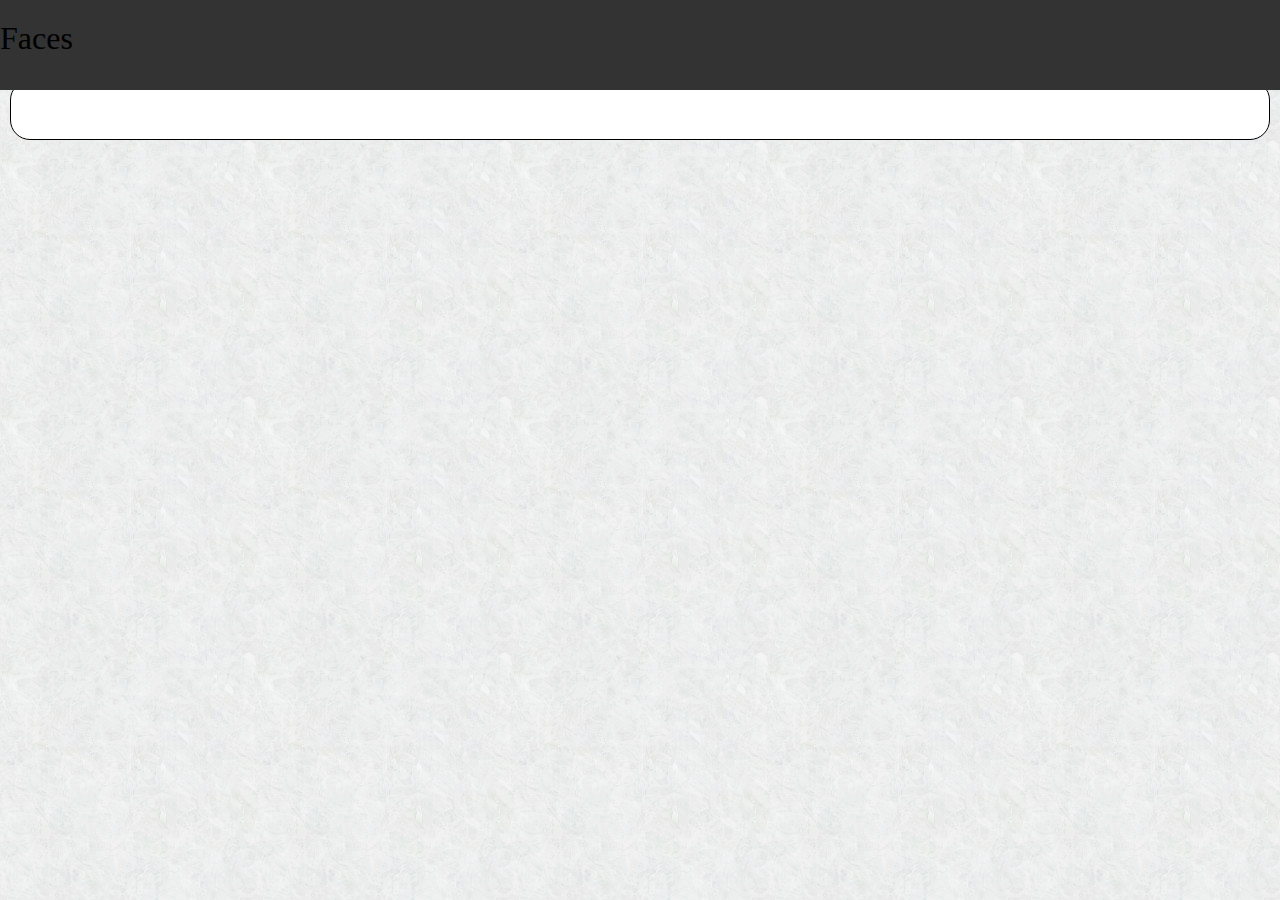
<file: templates/index.html>
<!DOCTYPE html>
<html>

<head>
  <title>Faces home</title>
  <script src="https://ajax.googleapis.com/ajax/libs/jquery/1.11.3/jquery.min.js"></script>
  <link rel="stylesheet" type="text/css" href="../stylesheets/style.css">
  <script src="../javascript/script.js"></script>
</head>

<body>
  <div class="topbar">
    <div id="gohome">Faces</div>
  </div>
    <ul>
      <li id="addCategory"><a>Add Category</a></li>
      <li id="tutorial"><a href="../templates/html">Tutorial</a></li>
    </ul>
    <div id="categoryForm">
        <form action="/" method='GET'>
          <div>
            <h1>Name your category</h1>
            <input type="text" name="categoryName" class="textbox">
              <div id="buttons">
                <div class="button">Create</div>
                <div class="button" id="exit">x</div>
              </div>
          </div>
        </form>
    </div>
</body>

</html>
</file>
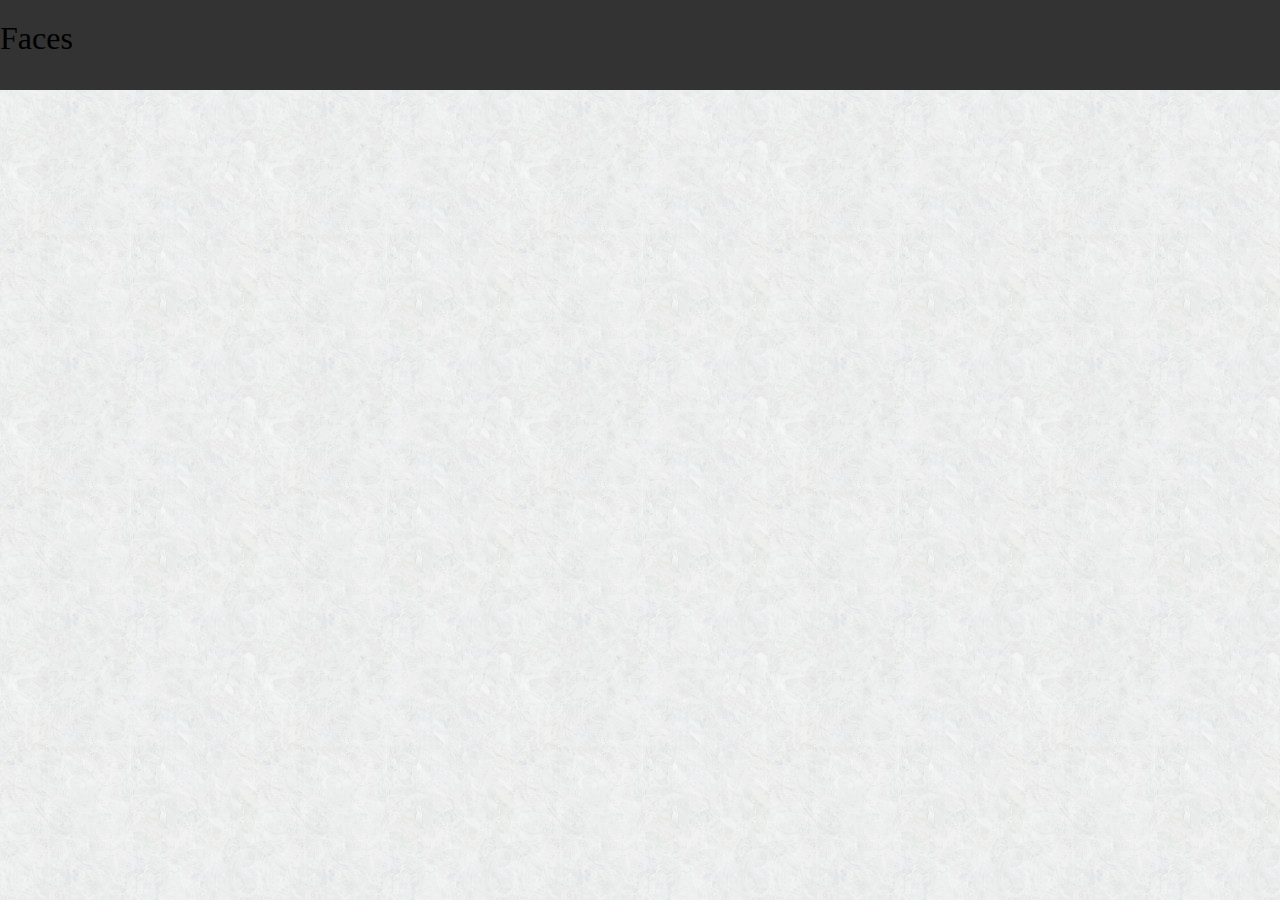
<file: templates/category.html>
<!DOCTYPE html>
<html>
<head>
  <title> [category name] </title>
  <script src="https://ajax.googleapis.com/ajax/libs/jquery/1.11.3/jquery.min.js"></script>
  <link rel="stylesheet" type="text/css" href="../stylesheets/style.css">
  <script src="../javascript/script.js"></script>
</head>
<body>
  <div class="topbar">
    <div id="gohome">Faces</div>
  </div>
  <ul>
    <li id="addPerson"><a>Add Person</a></li>
  </ul>
    <form action = '/category' method = "POST"  enctype="multipart/form-data">
      <div id="personForm">
        <div id="info">
          <h2> Add New Person </h2>
          <div> Name <input type = 'text' name = 'name' class="textbox"> </div>
          <div> Image <input type = 'file' name = 'image'> </div>
          <div> Paragraph <input type = 'text' name = 'paragraph' class="textbox"> </div>
          <div id="buttons">
            <div class="button">Create</div>
            <div class="button" id="exit">x</div>
          </div>
        </div>
      </div>
    </form>
</body>
</html>
</file>
<file: stylesheets/style.css>
ul {
    list-style-type: none;
    margin: 0;
    padding: 0;
}

.topbar {
  width: 100%;
  height: 90px;
  background-color: #333333;
  position: fixed;
  vertical-align: center;
  text-align: center;
  overflow: hidden;
  top:0px;
}


#gohome {
   float: left;
   font-size: 2em;
   font-family: 'Poiret One', cursive;
   padding-top: 20px;
   padding-right: 30px;
}

.navitem, .add {
  width: 65px;
  height: 100%;
  cursor: pointer;
  color: white;
  float: right;
  transition: background 0.1s ease;
  font-size: 16px;
  padding: 0px 20px;
  z-index: 1;
  vertical-align: middle;
  padding-top: 30px;
}

#tutorial {
  color: white;
}

.navitem:hover {
  background-color: #00A0A6;
}

.add {
  background-color: #00A0A6;
  cursor: pointer;
  border-radius: 20px;
  margin-top: 120px;
  position: relative;
  right: 30px;
  padding: 20px;
  height: 40px;
  text-align: center;
  padding-top: 20px;
  z-index: -1;
}

.add:hover {
  background-color: #00C5CD;
}


a {
  text-decoration: none;
  color: inherit;
}

body {
  margin: auto;
  text-decoration: none;
  width: 100%;
  background-image: url("../resources/background_texture.jpg");
  font-family: arial;
}

#categoryForm, #personForm {
  display: none;
  text-align: center;
  width: 60%;
  margin-left: 16%;
  background-color: white;
  position: fixed;
  margin-top: 150px;
  margin-bottom: 100px;
  padding: 60px;
  border-radius: 20px;
  font-size: 20px;
  z-index: 1;
}


#buttons {
  display: block;
}

.button {
  border-radius: 15px;
  text-align: center;
  background-color:#333333;
  margin-top: 15px;
  color: white;
  cursor: pointer;
  display: inline;
  padding: 20px;
  border: none;
  margin-left: 10px;
}

.button:hover {
  background-color: #00C5CD;
}

#buttonbutton {
  outline: 0;
}

.textbox {
  height: 30px;
  font-size: 16px;
  margin: 10px;
}


.Box {
    border: 1px solid black;
    margin: auto;
    height: auto;
    width: 43px;
    float: left;
    height: 210px;
    width: 210px;
    text-align: center;
}

.restofpage {
  position: absolute;
  /*z-index: 0;*/
  margin: auto;
  width: 76%;
  margin-left: 12%;
  margin-top: 120px;
  margin-bottom: 50px;
  color: black;
  text-align: center;
  z-index: -1;
  /*border: 2px solid black;*/
}

.listedCategories {
  width: 80%;
  margin: auto;
  margin-bottom: 10px;
}

li, tile {
  border: 1px solid black;
  padding: 20px;
  margin: 10px;
  border-radius: 20px;
  background-color: white;
  z-index: -1;
}

.tile {
  display: inline-block;
  padding: 35px;
  max-width: 500px;

}

#tilecontainer {
  display: inline-flex;
  display: -webkit-flex;
  display: flex;
  -webkit-flex-direction: row;
  flex-direction: row;
  justify-content: center;
}


@media only screen and (max-width: 1000px) {
    .restofpage {
        margin-top: 220px;
    }
}

@media only screen and (max-width: 700px) {

      .tile {
        width: 90%;
        margin: auto;
        margin-bottom: 10px;
        right: 20px;
      }
      .personurl {
        width: 90%;
        margin: auto;
      }
}

/*#idname {
  margin-top: 150px;
  position: fixed;
  color: black;
  z-index: 2;
  border: 5px solid purple;
  margin-left: 45vh;
}*/


.personName {
  font-size: 1.5em;
}

.personParagraph {
  font-size: 1em;
  margin-top: 10px;
}

.personurl {
  margin-top: 10px;
  max-width: 500px;
}

.deletebutton {
  margin-top: 10px;
}
</file>
